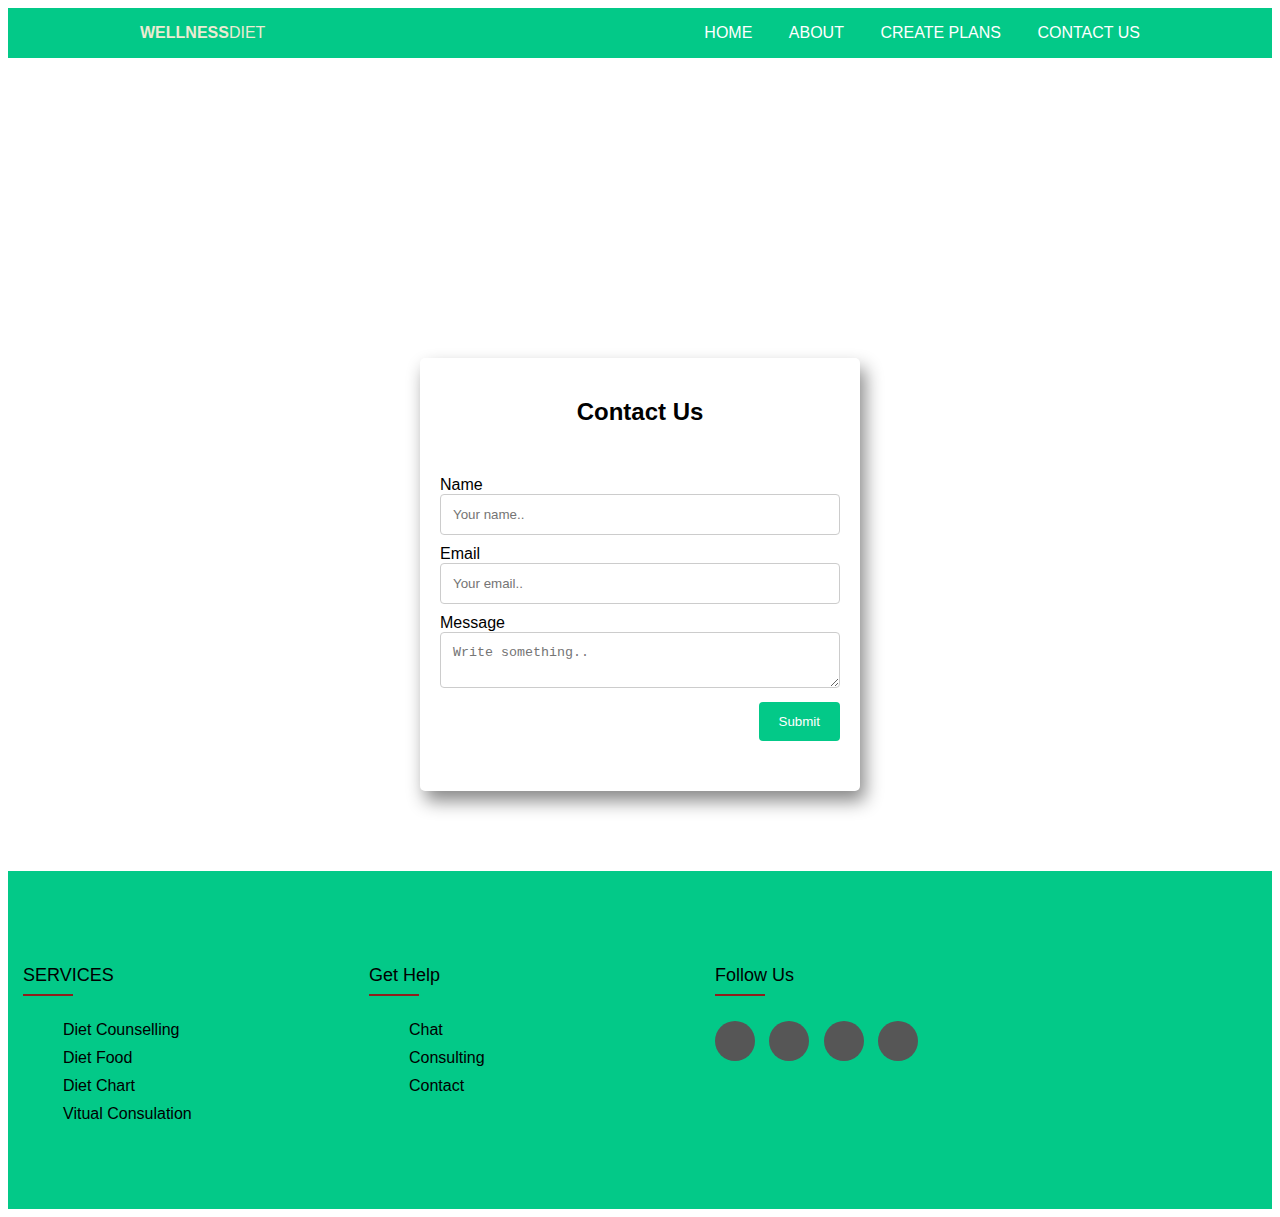
<file: src/main/webapp/pages/contact2.html>
<!DOCTYPE html>
<html lang="en">
  <head>
    <meta charset="UTF-8" />
    <meta http-equiv="X-UA-Compatible" content="IE=edge" />
    <meta name="viewport" content="width=device-width, initial-scale=1.0" />
    <title>contact</title>
    <link rel="stylesheet" href="../assets/css/contact2.css" />
  </head>
  <body>

    <header>
      <div class="wrapper">
        <h1 class="logo">WELLNESS<span>DIET</span></h1>
        <nav class="main-nav">
          <ul>
            <li>
              <a href="../index.html">Home </a>
            </li>
            <li>
              <a href="./about2.html">About</a>
            </li>
            
            <li>
              <a href="./active.html">Create plans</a>
            </li>
            <li>
              <a href="./contact2.html">Contact Us</a>
            </li>
          
          </ul>
        </nav>
    </header>
    <div class="container">
      <h2>Contact Us</h2>
      <form action="#" method="post">
        <label for="name">Name</label>
        <input
          type="text"
          id="name"
          name="name"
          placeholder="Your name.."
          required
        />

        <label for="email">Email</label>
        <input
          type="text"
          id="email"
          name="email"
          placeholder="Your email.."
          required
        />

        <label for="message">Message</label>
        <textarea
          id="message"
          name="message"
          placeholder="Write something.."
          required
        ></textarea>

        <input type="submit" value="Submit" />
      </form>
    </div>

    <footer class="footer">
      <div class="container4">
        <div class="rap">
          <div class="footer-col">
            <h4>SERVICES</h4>
            <ul>
              <li><a href="#">Diet counselling</a></li>
              <li><a href="#">Diet Food</a></li>
              <li><a href="#">Diet chart</a></li>
              <li><a href="#">Vitual consulation</a></li>
            </ul>
          </div>
          <div class="footer-col">
            <h4>Get help</h4>
            <ul>
              <li><a href="#">Chat</a></li>
              <li><a href="#">Consulting</a></li>
              <li><a href="#">Contact</a></li>
            </ul>
          </div>
          <div class="footer-col">
            <h4>Follow us</h4>
            <div class="social-links">
              <a href="#"><i class="fa fa-instagram"></i></a>
              <a href="#"><i class="fa fa-youtube-play"></i></a>
              <a href="#"><i class="fa fa-twitter"></i></a>
              <a href="#"><i class="fa fa-whatsapp"></i></a>
            </div>
          </div>
        </div>
      </div>
    </footer>
  </body>
</html>
</file>
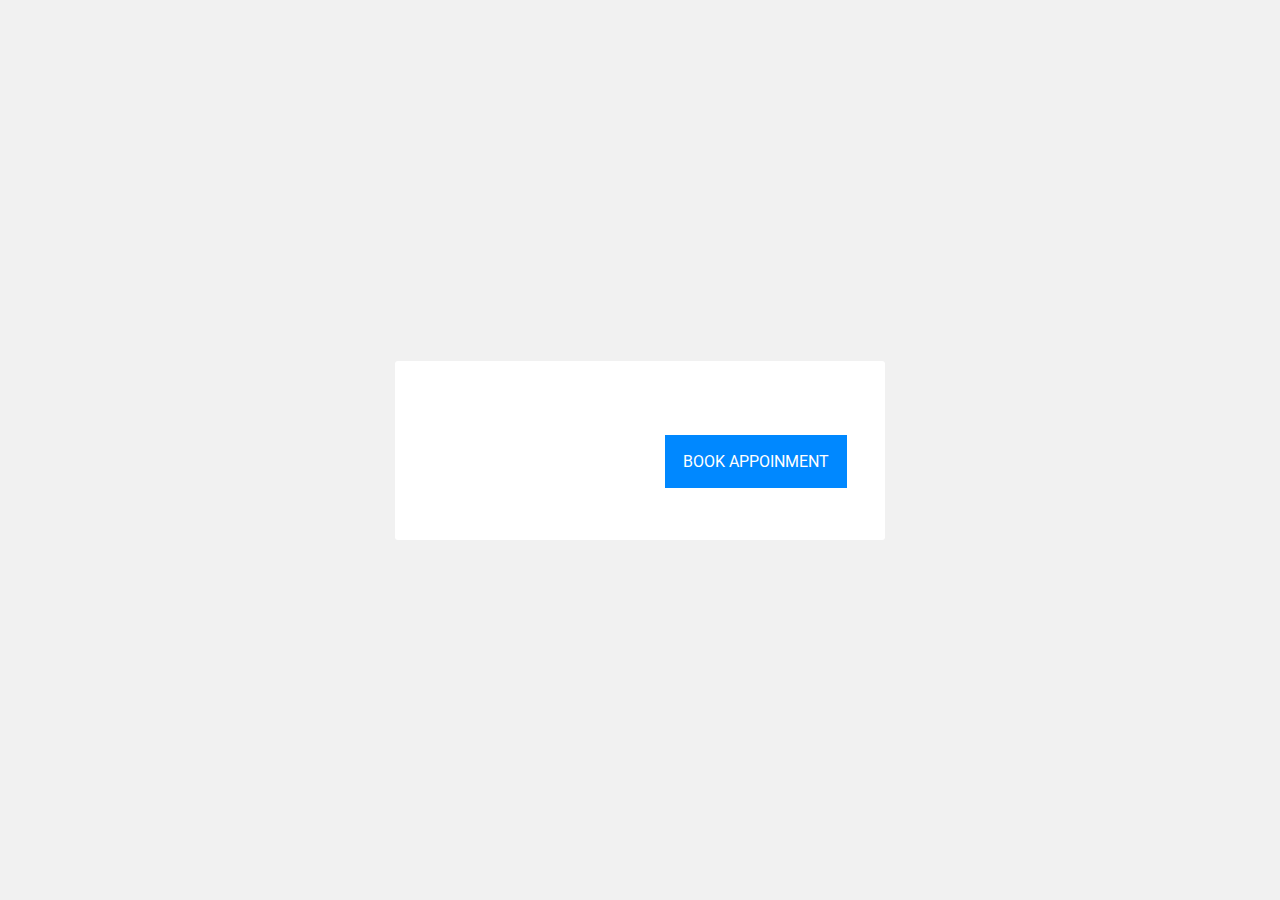
<file: src/main/webapp/pages/dietitian_detail.html>
<!DOCTYPE html>
<html lang="en">
  <head>
    <meta charset="UTF-8" />
    <meta http-equiv="X-UA-Compatible" content="IE=edge" />
    <meta name="viewport" content="width=device-width, initial-scale=1.0" />
    <title>Dietitian Image Change</title>
    <link rel="stylesheet" href="../assets/css/dietitian_detail.css" />
    <link
      rel="stylesheet"
      href="https://cdnjs.cloudflare.com/ajax/libs/font-awesome/5.15.4/css/all.min.css"
      integrity="sha512-1ycn6IcaQQ40/MKBW2W4Rhis/DbILU74C1vSrLJxCq57o941Ym01SwNsOMqvEBFlcgUa6xLiPY/NS5R+E6ztJQ=="
      crossorigin="anonymous"
      referrerpolicy="no-referrer"
    />
  </head>
  <body>
    <div class="main-wrapper">
      <div class="container">
        <div class="product-div">
          <div class="product-div-left">
            <div class="img-container">
              <img id="dietitian" />
            </div>
          </div>
          <div class="product-div-right">
            <span id="dietitian_name" class="product-name"></span>
            <span id="experience"></span>
            <span id="timing"></span>

            <p id="about" class="product-description"></p>
            <div class="btn-groups">
              <a id="formDetail">
                <button type="submit" class="add-cart-btn">
                  Book appoinment
                </button>
              </a>
            </div>
          </div>
        </div>
      </div>
    </div>

    <script>
      // get value from URL

      const c_id = window.location.search;
      const c_params = new URLSearchParams(c_id);
      const get_details = c_params.get("id");
      console.log(get_details);

      // get data from localStorage
      let all = JSON.parse(localStorage.getItem("main"));
      console.log("all");

      let selectedUser = all.find(function (event) {
        let diet_id = event["id"];
        if (get_details == diet_id) {
          return true;
        }
      });
      console.log(selectedUser);
      // get value from page
      let image = document.getElementById("dietitian");
      let name = document.getElementById("dietitian_name");
      let years = document.getElementById("experience");
      let about = document.getElementById("about");
      let timing = document.getElementById("timing");

      image.setAttribute("src", selectedUser["img"]);
      name.innerText = selectedUser["name"];
      years.innerText = selectedUser["Experience"];
      timing.innerText = selectedUser["timing"];
      about.innerText = selectedUser["About"];

      const appointment_link = document.getElementById("formDetail");
      appointment_link.setAttribute("href", `./form2.html?id=${get_details}`);
      console.log(appointment_link);
    </script>
  </body>
</html>
</file>
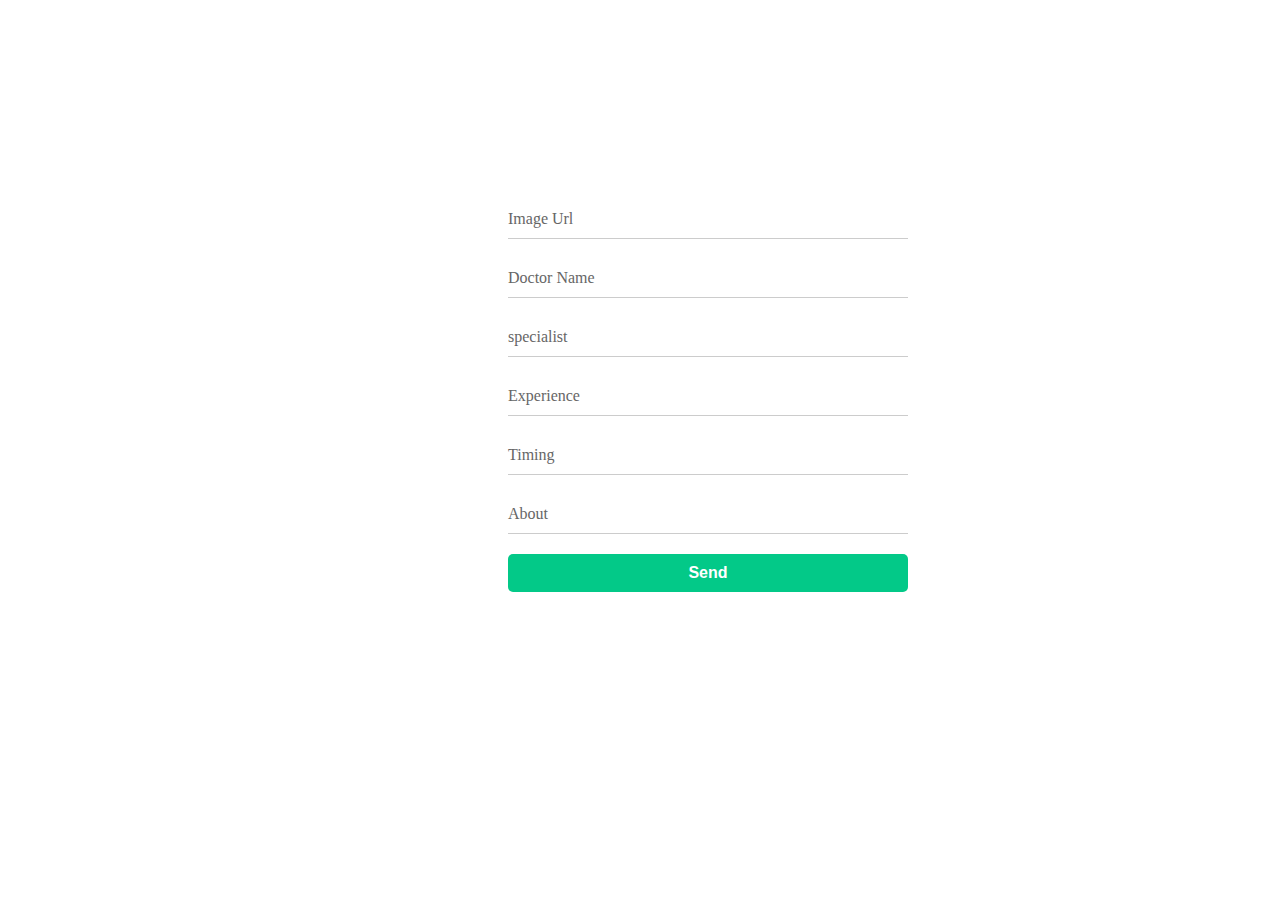
<file: src/main/webapp/pages/form.html>
<!DOCTYPE html>
<html lang="en">
  <head>
    <meta charset="UTF-8" />
    <meta http-equiv="X-UA-Compatible" content="IE=edge" />
    <meta name="viewport" content="width=device-width, initial-scale=1.0" />
    <title>Document</title>
    <link rel="stylesheet" href="../assets/css/form.css" />
  </head>
  <body>
    <div class="main">
    <form id="form">
      <div class="inputBox">
        <input id="image" type="text" name="" required="required" />
        <span>Image Url</span>
      </div>

      <div class="inputBox">
        <input id="docname" type="text" name="" required="required" />
        <span>Doctor Name</span>
      </div>
      <div class="inputBox">
        <input id="Special" type="text" name="" required="required" />
        <span>specialist</span>
      </div>
      <div class="inputBox">
        <input id="experience" type="text" name="" required="required" />
        <span>Experience</span>
      </div>
      <div class="inputBox">
        <input id="timing" type="text" name="" required="required" />
        <span>Timing</span>
      </div>
      <div class="inputBox">
        <input id="about" type="text" name="" required="required" />
        <span>About</span>
      </div>
      <button type="submit" class="btn5">Send</button>
    </div>
    </form>
    <script>
      document.getElementById("form").addEventListener("submit", (event) => {
        event.preventDefault();
        let arr = [];

        if (localStorage.getItem("main") != null) {
          arr = JSON.parse(localStorage.getItem("main"));
        }

        let img = document.getElementById("image").value;

        let name = document.getElementById("docname").value;

        let spl = document.getElementById("Special").value;

        let Experience = document.getElementById("experience").value;

        let About = document.getElementById("about").value;

        let timing = document.getElementById("timing").value;

        let dietId = Date.now();
        console.log("dietId");

        let mainObject = {
          img,
          name,
          spl,
          Experience,
          timing,
          About,
          id: dietId,
        };

        arr.push(mainObject);
        localStorage.setItem("main", JSON.stringify(arr));
      });
    </script>
  </body>
</html>
</file>
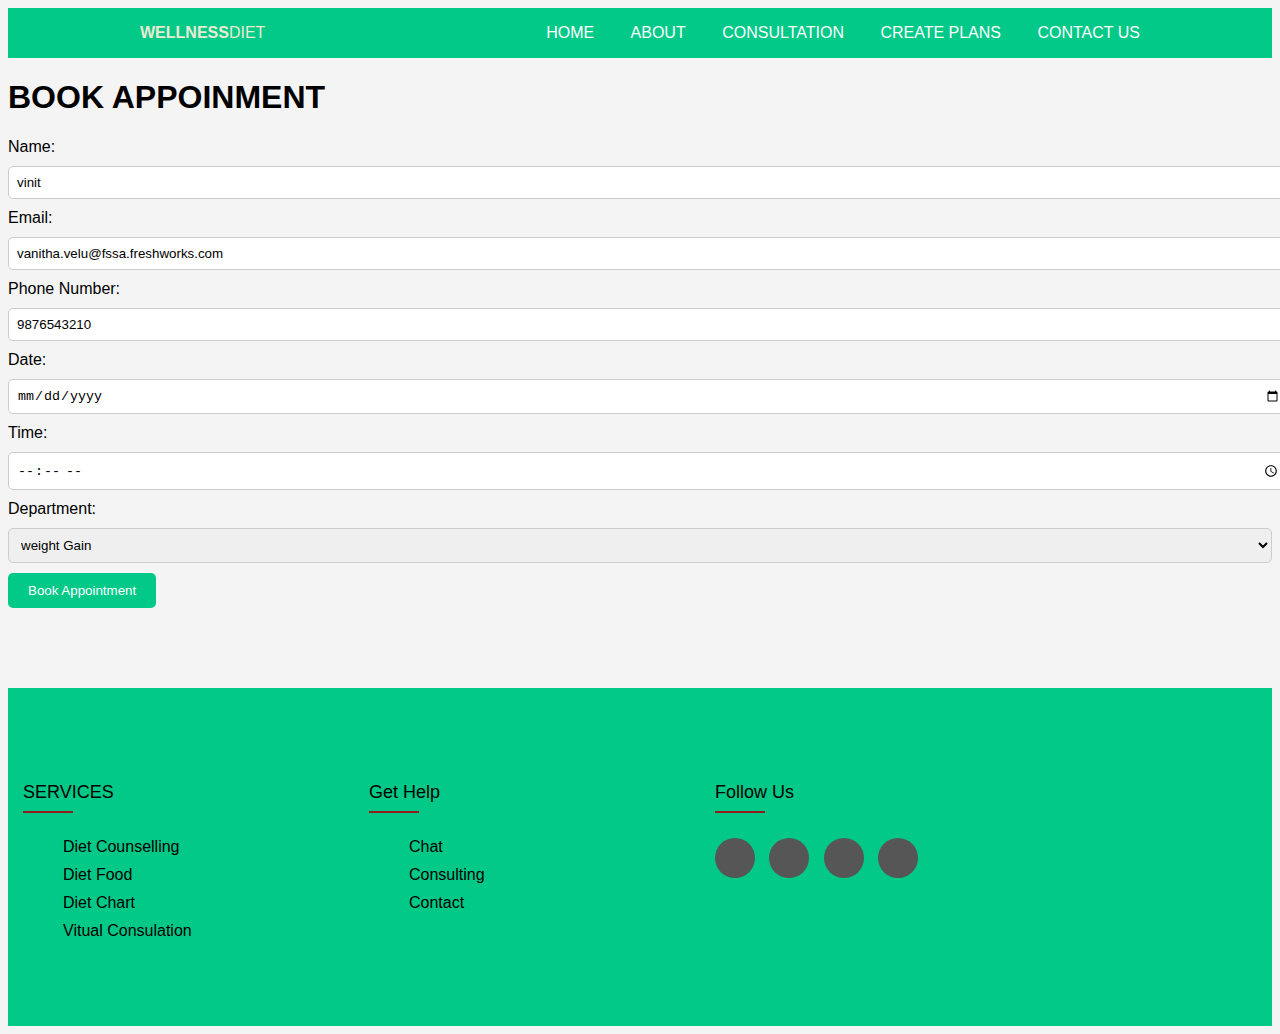
<file: src/main/webapp/pages/form2.html>
<!DOCTYPE html>
<html lang="en">
  <head>
    <meta charset="UTF-8" />
    <meta http-equiv="X-UA-Compatible" content="IE=edge" />
    <meta name="viewport" content="width=device-width, initial-scale=1.0" />
    <title>Document</title>
    <link rel="stylesheet" href="../assets/css/form2.css" />
  </head>
  <body>
    <header>
      <div class="wrapper">
        <h1 class="logo">WELLNESS<span>DIET</span></h1>
        <nav class="main-nav">
          <ul>
            <li>
              <a href="../index.html">Home </a>
            </li>
            <li>
              <a href="./about2.html">About</a>
            </li>
            <li>
              <a href="./diet2.html">Consultation</a>
            </li>
            <li>
              <a href="./active.html">Create plans</a>
            </li>
            <li>
              <a href="./contact2.html">Contact Us</a>
            </li>
          
          </ul>
        </nav>
    </header>
    <h1>BOOK APPOINMENT</h1>
    <div class="main">
      <form id="form">
        <label for="name">Name:</label>
        <input type="text" id="name" name="name" value="vinit" required />

        <label for="email">Email:</label>
        <input type="email" id="email" name="email" value="vanitha.velu@fssa.freshworks.com"  required />

        <label for="number">Phone Number:</label>
        <input type="number" id="phonenumber" name="number" value="9876543210"  required />

        <label for="date">Date:</label>
        <input type="date" id="date" name="date" min="24-05-2023" required />

        <label for="time">Time:</label>
        <input type="time" id="time" name="time" required />

        <label for="department">Department:</label>
        <select id="department" name="department" required>
          <option value="weight Gain">weight Gain</option>
          <option value="weight Loss">weight Loss</option>
          <option value="Healthy Diet">Healthy diet</option>
        </select>

        <button type="submit" id="submit_apt">Book Appointment</button>
      </form>
    </div>

    <footer class="footer">
      <div class="container4">
        <div class="rap">
          <div class="footer-col">
            <h4>SERVICES</h4>
            <ul>
              <li><a href="#">Diet counselling</a></li>
              <li><a href="#">Diet Food</a></li>
              <li><a href="#">Diet chart</a></li>
              <li><a href="#">Vitual consulation</a></li>
            </ul>
          </div>
          <div class="footer-col">
            <h4>Get help</h4>
            <ul>
              <li><a href="#">Chat</a></li>
              <li><a href="#">Consulting</a></li>
              <li><a href="#">Contact</a></li>
            </ul>
          </div>
          <div class="footer-col">
            <h4>Follow us</h4>
            <div class="social-links">
              <a href="#"><i class="fa fa-instagram"></i></a>
              <a href="#"><i class="fa fa-youtube-play"></i></a>
              <a href="#"><i class="fa fa-twitter"></i></a>
              <a href="#"><i class="fa fa-whatsapp"></i></a>
            </div>
          </div>
        </div>
      </div>
    </footer>

    <script>
      const form = document.getElementById("form");

      // let appoinments = {};

      // get value from URL

      const c_id = window.location.search;
      const c_params = new URLSearchParams(c_id);
      const get_details = c_params.get("id");
      console.log(get_details);

      form.addEventListener("submit", function (event) {
        event.preventDefault();

        let arr = [];
        console.log(arr);

        if (localStorage.getItem("appoinmentList") != null) {
          arr = JSON.parse(localStorage.getItem("appoinmentList"));
        }

        const name = document.getElementById("name").value;
        const email = document.getElementById("email").value;
        const number = document.getElementById("phonenumber").value;
        const date = document.getElementById("date").value;
        const time = document.getElementById("time").value;
        const department = document.getElementById("department").value;
        const userId = Date.now();

        let appoinments = {
          Name: name,
          Email: email,
          PhoneNumber: number,
          Date: date,
          Time: time,
          Department: department,
          Doctor_id: get_details,
        };

        console.log(appoinments);

        arr.push(appoinments);
        const str = JSON.stringify(arr);
        alert("Appoinment booked successfully");
        window.localStorage.setItem("appoinmentList", str);
      });
    </script>
  </body>
</html>
</file>
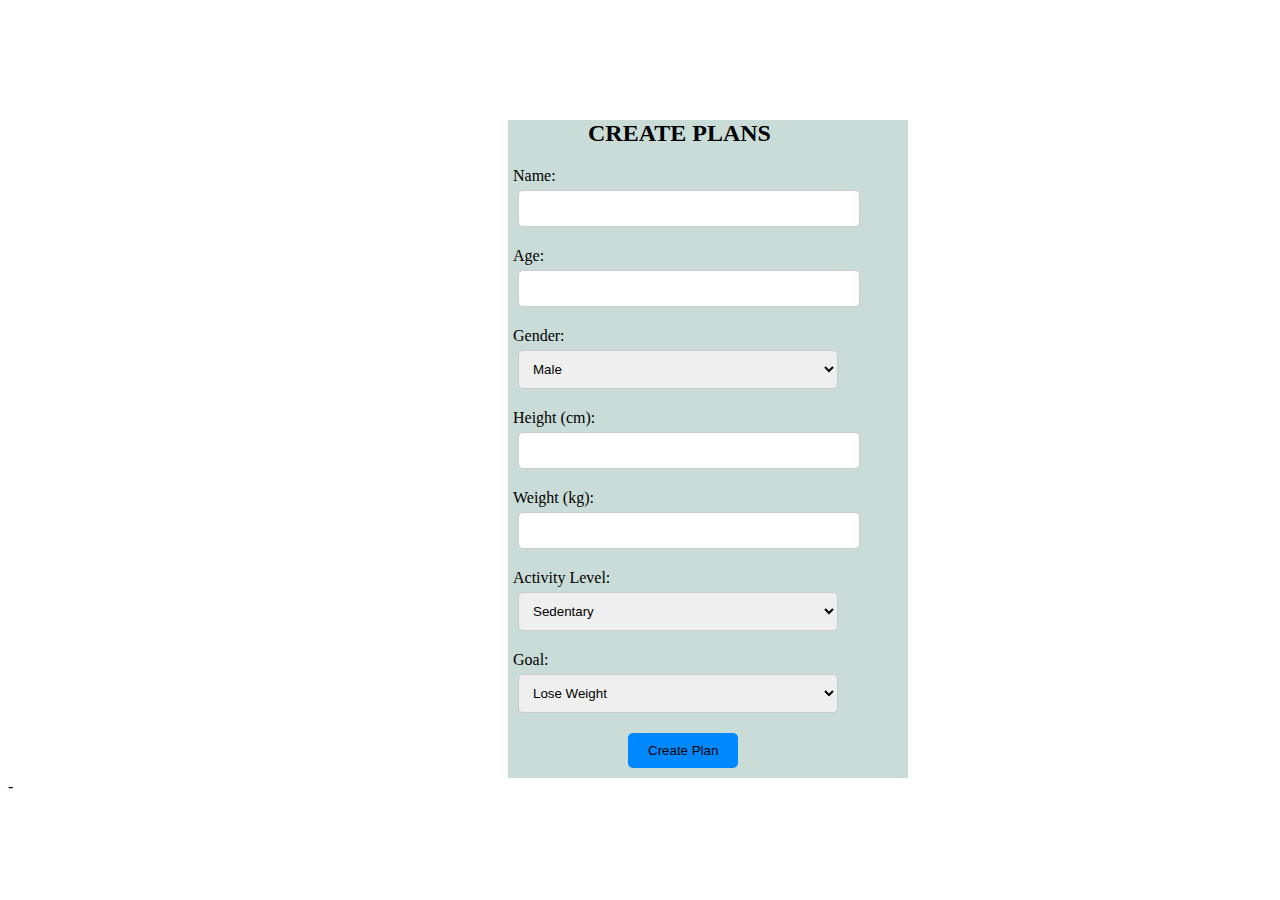
<file: src/main/webapp/pages/plan2.html>
<!DOCTYPE html>
<html lang="en">
  <head>
    <meta charset="UTF-8" />
    <meta http-equiv="X-UA-Compatible" content="IE=edge" />
    <meta name="viewport" content="width=device-width, initial-scale=1.0" />
    <title>create your plans</title>
    <link rel="stylesheet" href="../assets/css/plan2.css" />
  </head>
  <body>
    <div class="main">
      <form id="diet_plan_form">
        <h2>CREATE PLANS</h2>
        <label for="name">Name:</label>
        <input type="text" id="name" name="name" required />
        <label for="age">Age:</label>
        <input type="number" id="age" name="age" required />
        <label for="gender">Gender:</label>
        <select id="gender" name="gender" required>
          <option value="male">Male</option>
          <option value="female">Female</option>
        </select>
        <label for="height">Height (cm):</label>
        <input type="number" id="height" name="height" required />
        <label for="weight">Weight (kg):</label>
        <input type="number" id="weight" name="weight" required />
        <label for="activity_level">Activity Level:</label>
        <select id="activity_level" name="activity_level" required>
          <option value="sedentary">Sedentary</option>
          <option value="moderate">Moderate</option>
          <option value="active">Active</option>
        </select>
        <label for="goal">Goal:</label>
        <select id="goal" name="goal" required>
          <option value="lose-weight">Lose Weight</option>
          <option value="maintain-weight">Maintain Weight</option>
          <option value="gain-weight">Gain Weight</option>
        </select>
        <a href="./weight loss2.html">
          <button type="submit">Create Plan</button></a
        >
      </form>
    </div>

    <script>
      const form = document.getElementById("diet_plan_form");

      const arr = [];
      let diet_obj = {};

      form.addEventListener("submit", (event) => {
        event.preventDefault();

        const name = document.getElementById("name").value;
        const age = document.getElementById("age").value;
        const gender = document.getElementById("gender").value;
        const height = document.getElementById("height").value;
        const weight = document.getElementById("weight").value;
        const activityLevel = document.getElementById("activity_level").value;
        const goal = document.getElementById("goal").value;

        let diet_obj = {
          name,
          age,
          gender,
          height,
          weight,
          activity_level,
          goal,
        };

        console.log(diet_obj);

        if (window.localStorage.getItem("diet_details") === null) {
          arr.push(diet_obj);
          window.localStorage.setItem("diet_details", JSON.stringify(arr));
        } else {
          let local = window.localStorage.getItem("diet_details");
          let json = JSON.parse(local);
          arr.push(diet_obj);

          json.push(arr);
          window.localStorage.setItem("diet_details", JSON.stringify(json));
          alert("Successfully posted");
          window.open("/weight loss2.html");
        }
      });
    </script>
  </body>
</html>
-
</file>
<file: src/main/webapp/assets/css/contact2.css>
.container {
  width: 400px;
  margin: 0 auto;
  padding: 20px;
  background-color: white;
  box-shadow: 5px 10px 18px #888888;
  border-radius: 5px;
  margin-top: 300px;
}

.container h2 {
  text-align: center;
}

.container input[type="text"],
.container textarea {
  width: 100%;
  padding: 12px;
  border: 1px solid #ccc;
  border-radius: 4px;
  box-sizing: border-box;
  margin-bottom: 10px;
  resize: vertical;
}

.container input[type="submit"] {
  background-color: #03c988;
  color: white;
  padding: 12px 20px;
  border: none;
  border-radius: 4px;
  cursor: pointer;
  float: right;
}

.container input[type="submit"]:hover {
  background-color: #03c988;
}

.container::after {
  content: "";
  clear: both;
  display: table;
}

@import url("https://fonts.googleapis.com/css?family=Quicksand:400,700");

body {
  background: white;
  font-family: "QuickSand", sans-serif;
}

.wrapper {
  width: 95%;
  max-width: 1000px;
  margin: 0 auto;
}

header {
  background: #03c988;
  color: #ebebd3;
  position: relative;
  padding: 1em 0;
}

header::after {
  content: "";
  clear: both;
  display: block;
}

.logo {
  float: left;
  font-size: 1rem;
  margin: 0;
  text-transform: uppercase;
  font-weight: 900;
}

.logo span {
  font-weight: 400;
}

.main-nav {
  position: absolute;
  top: 100%;
  right: 0;
  left: 0;
  background: #03c988;
  height: 0;
  overflow: hidden;
}

.main-nav-open {
  height: auto;
}

.main-nav ul {
  margin: 0;
  padding: 0;
  list-style: none;
}

.main-nav li {
  border-bottom: 1px solid #575766;
}

.main-nav li:last-child {
  border-bottom: none;
}

.main-nav a {
  color: white;
  display: block;
  padding: 1em 1em;
  text-decoration: none;
  text-transform: uppercase;
}

.main-nav a:hover,
.main-nav a:focus {
  background: #e4b363;
  color: #464655;
}

.nav-icon {
  display: inline-block;
  font-size: 1.3em;
  margin-right: 0.5em;
  text-align: center;
  width: 1.1em;
  color: rgba(255, 255, 255, 0.45);
}

.menu-toggle {
  padding: 1em;
  position: absolute;
  top: 0.5em;
  right: 0.2em;
  cursor: pointer;
}

@media only screen and (min-width: 700px) {
  .menu-toggle {
    display: none;
  }

  .main-nav {
    height: auto;
    position: relative;
    background: transparent;
    float: right;
  }

  .main-nav li {
    display: inline-block;
    border: none;
  }

  .main-nav a {
    padding: 0;
    margin-left: 2em;
  }

  .main-nav a:hover,
  .main-nav a:focus {
    background: transparent;
  }

  .nav-icon {
    display: none;
  }
}

.nav_dropdown {
  position: relative;
  display: inline-block;
  border: none;
}
.nav_dropdown-content {
  display: none;
  position: absolute;
  border-radius: 10px;
  background-color: white;
  opacity: 0.8;
  min-width: 8rem;
  box-shadow: 0px 8px 16px 0px rgba(0, 0, 0, 0.2);
  z-index: 1;
}
.nav_dropdown-content a {
  font-size: 15px;
  font-family: Verdana, Geneva, Tahoma, sans-serif;
  font-weight: bold;
  color: black;
  padding: 12px 10px;
  text-decoration: none;
  border: none;
  display: block;
  transition: 0.6s;
}
.nav_dropdown-content a:hover {
  background-color: black;
  border-radius: 10px;
  color: white;
  transform: scale(1.1);
}
.nav_dropdown:hover .nav_dropdown-content {
  display: block;
}
.nav_dropbtn,
.nav {
  font-weight: bold;
  font-size: 1.3rem;
  background-color: transparent;
  text-decoration: none;
  border: none;
  cursor: pointer;
  font-family: Verdana, Geneva, Tahoma, sans-serif;
  color: black;
  transition: 0.4s;
}
.nav:hover,
.nav_dropbtn:hover {
  transform: scale(1);
  border-bottom: 5px solid black;
}

.container {
  display: flex;
  flex-wrap: wrap;
  justify-content: center;
  gap: 30px;
}

.head {
  margin-left: 600px;
}


.rap {
  display: flex;
  flex-wrap: wrap;
}
ul {
  list-style: none;
}
.footer {
  background-color: #03c988;
  padding: 70px 0;
  margin-top: 80px;
}
.footer-col {
  width: 25%;
  padding: 0 15px;
}
.footer-col h4 {
  font-size: 18px;
  color: black;
  text-transform: capitalize;
  margin-bottom: 35px;
  font-weight: 500;
  position: relative;
}
.footer-col h4::before {
  content: "";
  position: absolute;
  left: 0;
  bottom: -10px;
  background-color: rgb(145, 29, 29);
  height: 2px;
  box-sizing: border-box;
  width: 50px;
}
.footer-col ul li:not(:last-child) {
  margin-bottom: 10px;
}
.footer-col ul li a {
  font-size: 16px;
  text-transform: capitalize;
  color: black;
  text-decoration: none;
  font-weight: 300;
  color: black;
  display: block;
  transition: all 0.3s ease;
}
.footer-col ul li a:hover {
  color: whitesmoke;
  padding-left: 8px;
}
.footer-col .social-links a {
  display: inline-block;
  height: 40px;
  width: 40px;
  background-color: rgb(86, 86, 86);
  margin: 0 10px 10px 0;
  text-align: center;
  line-height: 40px;
  border-radius: 50%;
  color: whitesmoke;
  transition: all 0.5s ease;
}
.footer-col .social-links a:hover {
  color: aliceblue;
  background-color: rgb(74, 71, 71);
}
</file>
<file: src/main/webapp/assets/css/dietitian_detail.css>
@import url("https://fonts.googleapis.com/css2?family=Roboto:wght@300;400;500;700;900&display=swap");

* {
  padding: 0;
  margin: 0;
  box-sizing: border-box;
  text-decoration: none;
}

html,
body {
  font-family: "Roboto", sans-serif;
}

img {
  width: 100%;
  display: block;
}
.main-wrapper {
  min-height: 100vh;
  background-color: #f1f1f1;
  display: flex;
  align-items: center;
  justify-content: center;
}
.container {
  max-width: 1200px;
  padding: 0 1rem;
  margin: 0 auto;
}
.product-div {
  margin: 1rem 0;
  padding: 2rem 0;
  display: grid;
  grid-template-columns: repeat(2, 1fr);
  background-color: #fff;
  border-radius: 3px;
  column-gap: 10px;
}
.product-div-left {
  padding: 20px;
}
.product-div-right {
  padding: 20px;
}
.img-container img {
  width: 200px;
  margin: 0 auto;
}
.hover-container {
  display: flex;
  flex-wrap: wrap;
  align-items: center;
  justify-content: center;
  margin-top: 32px;
}
.hover-container div {
  border: 2px solid rgba(252, 160, 175, 0.7);
  padding: 1rem;
  border-radius: 3px;
  margin: 0 4px 8px 4px;
  display: flex;
  align-items: center;
  justify-content: center;
}
.active {
  border-color: rgb(255, 145, 163) !important;
}
.hover-container div:hover {
  border-color: rgb(255, 145, 163);
}
.hover-container div img {
  width: 50px;
  cursor: pointer;
}
.product-div-right span {
  display: block;
}
.product-name {
  font-size: 26px;
  margin-bottom: 22px;
  font-weight: 700;
  letter-spacing: 1px;
  opacity: 0.9;
}
.product-price {
  font-weight: 700;
  font-size: 24px;
  opacity: 0.9;
  font-weight: 500;
}
.product-rating {
  display: flex;
  align-items: center;
  margin-top: 12px;
}
.product-rating span {
  margin-right: 6px;
}
.product-description {
  font-weight: 18px;
  line-height: 1.6;
  font-weight: 300;
  opacity: 0.9;
  margin-top: 22px;
}
.btn-groups {
  margin-top: 22px;
}
.btn-groups button {
  display: inline-block;
  font-size: 16px;
  font-family: inherit;
  text-transform: uppercase;
  padding: 15px 16px;
  color: #fff;
  cursor: pointer;
  transition: all 0.3s ease;
}
.btn-groups button .fas {
  margin-right: 8px;
}
.add-cart-btn {
  background-color: rgb(0, 136, 255);
  color: white;
  border: 2px solid rgb(0, 136, 255);
  margin-right: 8px;
}
.add-cart-btn a {
  color: white;
}
.add-cart-btn:hover {
  background-color: #fff;
  color: black;
}

@media screen and (max-width: 992px) {
  .product-div {
    grid-template-columns: 100%;
  }
  .product-div-right {
    text-align: center;
  }
  .product-rating {
    justify-content: center;
  }
  .product-description {
    max-width: 400px;
    margin-right: auto;
    margin-left: auto;
  }
}

@media screen and (max-width: 400px) {
  .btn-groups button {
    width: 100%;
    margin-bottom: 10px;
  }
}
</file>
<file: src/main/webapp/assets/css/form.css>
#form {
  max-width: 400px;
  margin: 0 auto;
}

.main {
  background-color: white;
  width: 400px;
  border-radius: 10px;
  margin-left: 500px;
  margin-top: 200px;
}

.inputBox {
  position: relative;
  margin-bottom: 20px;
}

.inputBox input[type="text"] {
  width: 100%;
  padding: 10px 0;
  font-size: 16px;
  color: black;
  border: none;
  border-bottom: 1px solid #ccc;
  outline: none;
  background: transparent;
}

.inputBox span {
  position: absolute;
  top: 0;
  left: 0;
  padding: 10px 0;
  font-size: 16px;
  color: #666;
  transition: 0.5s;
  pointer-events: none;
}

.inputBox input[type="text"]:focus + span,
.inputBox input[type="text"]:valid + span {
  transform: translateY(-20px);
  font-size: 12px;
  color: white;
}

.btn5 {
  display: block;
  width: 100%;
  padding: 10px 0;
  font-size: 16px;
  font-weight: bold;
  color: #fff;
  background: #03c988;
  border: none;
  border-radius: 5px;
  cursor: pointer;
  outline: none;
  transition: 0.3s ease;
}

.btn5:hover {
  background: #03c988;
}
</file>
<file: src/main/webapp/assets/css/form2.css>
body {
    font-family: Arial, sans-serif;
    background-color: #f4f4f4;
  }
  .container {
    max-width: 600px;
    margin: 0 auto;
    background-color: #fff;
    padding: 20px;
    border-radius: 10px;
    box-shadow: 0 0 10px rgba(0,0,0,0.1);
    margin-top: 50px;
  }
  label, input, select {
    display: block;
    margin-bottom: 10px;
  }
  input, select {
    width: 100%;
    padding: 8px;
    border: 1px solid #ccc;
    border-radius: 5px;
  }
  button {
    padding: 10px 20px;
    background-color: #03c988;
    color: #fff;
    border: none;
    border-radius: 5px;
    cursor: pointer;
  }
  button:hover {
    background-color: #1c5a87;
  }

@import url("https://fonts.googleapis.com/css?family=Quicksand:400,700");

.wrapper {
  width: 95%;
  max-width: 1000px;
  margin: 0 auto;
}

header {
  background: #03c988;
  color: #ebebd3;
  position: relative;
  padding: 1em 0;
}

header::after {
  content: "";
  clear: both;
  display: block;
}

.logo {
  float: left;
  font-size: 1rem;
  margin: 0;
  text-transform: uppercase;
  font-weight: 900;
}

.logo span {
  font-weight: 400;
}

.main-nav {
  position: absolute;
  top: 100%;
  right: 0;
  left: 0;
  background: #03c988;
  height: 0;
  overflow: hidden;
}

.main-nav-open {
  height: auto;
}

.main-nav ul {
  margin: 0;
  padding: 0;
  list-style: none;
}

.main-nav li {
  border-bottom: 1px solid #575766;
}

.main-nav li:last-child {
  border-bottom: none;
}

.main-nav a {
  color: white;
  display: block;
  padding: 1em 1em;
  text-decoration: none;
  text-transform: uppercase;
}

.main-nav a:hover,
.main-nav a:focus {
  background: #e4b363;
  color: #464655;
}

.nav-icon {
  display: inline-block;
  font-size: 1.3em;
  margin-right: 0.5em;
  text-align: center;
  width: 1.1em;
  color: rgba(255, 255, 255, 0.45);
}

.menu-toggle {
  padding: 1em;
  position: absolute;
  top: 0.5em;
  right: 0.2em;
  cursor: pointer;
}

@media only screen and (min-width: 700px) {
  .menu-toggle {
    display: none;
  }

  .main-nav {
    height: auto;
    position: relative;
    background: transparent;
    float: right;
  }

  .main-nav li {
    display: inline-block;
    border: none;
  }

  .main-nav a {
    padding: 0;
    margin-left: 2em;
  }

  .main-nav a:hover,
  .main-nav a:focus {
    background: transparent;
  }

  .nav-icon {
    display: none;
  }
}

.nav_dropdown {
  position: relative;
  display: inline-block;
  border: none;
}
.nav_dropdown-content {
  display: none;
  position: absolute;
  border-radius: 10px;
  background-color: white;
  opacity: 0.8;
  min-width: 8rem;
  box-shadow: 0px 8px 16px 0px rgba(0, 0, 0, 0.2);
  z-index: 1;
}
.nav_dropdown-content a {
  font-size: 15px;
  font-family: Verdana, Geneva, Tahoma, sans-serif;
  font-weight: bold;
  color: black;
  padding: 12px 10px;
  text-decoration: none;
  border: none;
  display: block;
  transition: 0.6s;
}
.nav_dropdown-content a:hover {
  background-color: black;
  border-radius: 10px;
  color: white;
  transform: scale(1.1);
}
.nav_dropdown:hover .nav_dropdown-content {
  display: block;
}
.nav_dropbtn,
.nav {
  font-weight: bold;
  font-size: 1.3rem;
  background-color: transparent;
  text-decoration: none;
  border: none;
  cursor: pointer;
  font-family: Verdana, Geneva, Tahoma, sans-serif;
  color: black;
  transition: 0.4s;
}
.nav:hover,
.nav_dropbtn:hover {
  transform: scale(1);
  border-bottom: 5px solid black;
}

.container {
  display: flex;
  flex-wrap: wrap;
  justify-content: center;
  gap: 30px;
}

.head {
  margin-left: 600px;
}

.rap {
  display: flex;
  flex-wrap: wrap;
}
ul {
  list-style: none;
}
.footer {
  background-color: #03c988;
  padding: 70px 0;
  margin-top: 80px;
}
.footer-col {
  width: 25%;
  padding: 0 15px;
}
.footer-col h4 {
  font-size: 18px;
  color: black;
  text-transform: capitalize;
  margin-bottom: 35px;
  font-weight: 500;
  position: relative;
}
.footer-col h4::before {
  content: "";
  position: absolute;
  left: 0;
  bottom: -10px;
  background-color: rgb(145, 29, 29);
  height: 2px;
  box-sizing: border-box;
  width: 50px;
}
.footer-col ul li:not(:last-child) {
  margin-bottom: 10px;
}
.footer-col ul li a {
  font-size: 16px;
  text-transform: capitalize;
  color: black;
  text-decoration: none;
  font-weight: 300;
  color: black;
  display: block;
  transition: all 0.3s ease;
}
.footer-col ul li a:hover {
  color: whitesmoke;
  padding-left: 8px;
}
.footer-col .social-links a {
  display: inline-block;
  height: 40px;
  width: 40px;
  background-color: rgb(86, 86, 86);
  margin: 0 10px 10px 0;
  text-align: center;
  line-height: 40px;
  border-radius: 50%;
  color: whitesmoke;
  transition: all 0.5s ease;
}
.footer-col .social-links a:hover {
  color: aliceblue;
  background-color: rgb(74, 71, 71);
}
</file>
<file: src/main/webapp/assets/css/plan2.css>
form {
  max-width: 500px;
  margin: auto;
}
.main {
  background-color: rgb(202, 220, 215);
  width: 400px;
  margin-left: 500px;
  margin-top: 120px;
}
.main h2 {
  margin-left: 80px;
}

label {
  display: block;
  margin-bottom: 5px;
  margin-left: 5px;
}

input,
select {
  display: block;
  width: 80%;
  margin-left: 10px;
  padding: 10px;
  border-radius: 5px;
  border: 1px solid #ccc;
  margin-bottom: 20px;
}

button {
  background-color: rgb(0, 136, 255);
  /* color: white; */
  padding: 10px 20px;
  border: none;
  border-radius: 5px;
  cursor: pointer;
  margin-left: 120px;
  margin-bottom: 10px;
}

button:hover {
  background-color: #fff;
  color: rgb(0, 136, 255);
}
</file>
